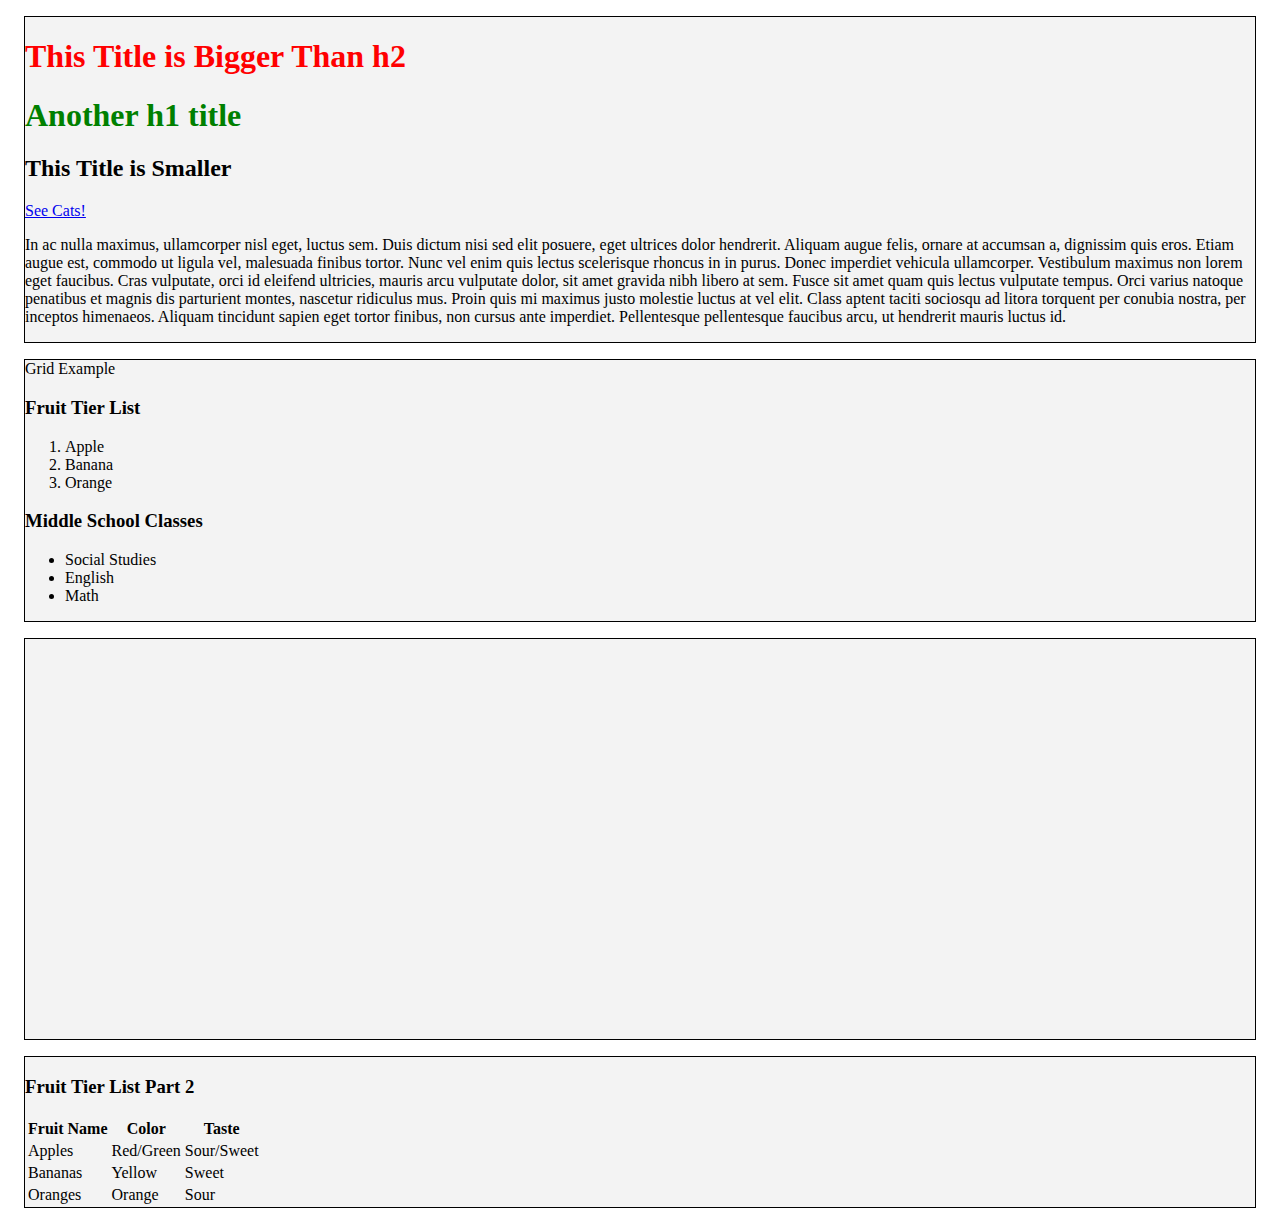
<file: index.html>
<!DOCTYPE html>
<html lang="en">
  <head>
    <meta charset="UTF-8" />
    <meta http-equiv="X-UA-Compatible" content="IE=edge" />
    <meta name="viewport" content="width=device-width, initial-scale=1.0" />
    <!-- SECTION 1.1: add link tag for css file below here -->
    <link rel="stylesheet" href="/css/styles.css" />
    <!-- SECTION 1.8: add link tag for font below here -->

    <!-- SECTION 2.1: add link tag for Bootstrap below here -->
    <link
    href="https://cdn.jsdelivr.net/npm/bootstrap@5.1.3/dist/css/bootstrap.min.css"
    rel="stylesheet"
    integrity="sha384-1BmE4kWBq78iYhFldvKuhfTAU6auU8tT94WrHftjDbrCEXSU1oBoqyl2QvZ6jIW3"
    crossorigin="anonymous"
  />

    <title>Home</title>
  </head>
  <body>
    <!-- SECTION 2.6: add navbar component here -->

    <!-- SECTION 2.2: add opening main tag with container class here -->
    <main class="container">



    <!-- SECTION 1.4: add blk-border and row class here -->
    <div id="text-tags" class="blk-border">
      <h1>This Title is Bigger Than h2</h1>
      <!-- SECTION 1.2: add id green-text to the h1 tag below -->
      <h1 id="green-text">Another h1 title</h1>
      <h2>This Title is Smaller</h2>

      <a href="/pages/cats.html">See Cats!</a>
      <p>
        In ac nulla maximus, ullamcorper nisl eget, luctus sem. Duis dictum nisi
        sed elit posuere, eget ultrices dolor hendrerit. Aliquam augue felis,
        ornare at accumsan a, dignissim quis eros. Etiam augue est, commodo ut
        ligula vel, malesuada finibus tortor. Nunc vel enim quis lectus
        scelerisque rhoncus in in purus. Donec imperdiet vehicula ullamcorper.
        Vestibulum maximus non lorem eget faucibus. Cras vulputate, orci id
        eleifend ultricies, mauris arcu vulputate dolor, sit amet gravida nibh
        libero at sem. Fusce sit amet quam quis lectus vulputate tempus. Orci
        varius natoque penatibus et magnis dis parturient montes, nascetur
        ridiculus mus. Proin quis mi maximus justo molestie luctus at vel elit.
        Class aptent taciti sociosqu ad litora torquent per conubia nostra, per
        inceptos himenaeos. Aliquam tincidunt sapien eget tortor finibus, non
        cursus ante imperdiet. Pellentesque pellentesque faucibus arcu, ut
        hendrerit mauris luctus id.
      </p>
    </div>

    <!-- SECTION 1.4: add blk-border and row class here -->
    <div id="lists"class="blk-border"
      <h2>Grid Example</h2>
      <!-- SECTION 2.3: add enclosing div tag with class col-md-6 around h3 and ol tag-->
      <div class="row">

      <div class="col-md-6">
      <h3>Fruit Tier List</h3>
      <ol>
        <li>Apple</li>
        <li>Banana</li>
        <li>Orange</li>
      </ol>
    </div>

      <!-- SECTION 2.3: add enclosing div tag with class col-md-6 around h3 and ul tag-->
      <div class="col-md-6">
      <h3>Middle School Classes</h3>
      <ul>
        <li>Social Studies</li>
        <li>English</li>
        <li>Math</li>
      </ul>
    </div>
    </div>
    </div>

    <!-- SECTION 2.4: add flexbox example div below here -->
    <div class="blk-border">
    <div class="flex-d flex flex-wrap flexbox-example align-items-center">
<div class="blocks"></div>
<div class="blocks"></div>
<div class="blocks"></div>
<div class="blocks"></div>
<div class="blocks"></div>
  </div>
</div>


 
    <!-- SECTION 1.4: add blk-border and row class here -->
    <div id="table"class="blk-border row"
        <!-- SECTION 1.4: add blk-border and row class here -->
      <h3>Fruit Tier List Part 2</h3>
      <table>
        <head>
          <tr>
            <th>Fruit Name</th>
            <th>Color</th>
            <th>Taste</th>
          </tr>
        </head>
        <tbody>
          <tr>
            <td>Apples</td>
            <td>Red/Green</td>
            <td>Sour/Sweet</td>
          </tr>
          <tr>
            <td>Bananas</td>
            <td>Yellow</td>
            <td>Sweet</td>
          </tr>
          <tr>
            <td>Oranges</td>
            <td>Orange</td>
            <td>Sour</td>
          </tr>
        </tbody>
      </table>
    </div>
    <!-- SECTION 2.2: add closing main tag below here -->
  </main>
    <script
    src="https://cdn.jsdelivr.net/npm/bootstrap@5.1.3/dist/js/bootstrap.bundle.min.js"
    integrity="sha384-ka7Sk0Gln4gmtz2MlQnikT1wXgYsOg+OMhuP+IlRH9sENBO0LRn5q+8nbTov4+1p"
    crossorigin="anonymous"
  ></script>

    <!-- SECTION 2.1: add script tag for Bootstrap below here -->
  </body>
</html>
</file>
<file: css/styles.css>
.blk-border {
  border: 1px solid black;
  /* SECTION 1.7: background color:;;;*/
  background-color: rgba(238, 238, 238, 0.7);
  /* SECTION 1.5: spacing and padding */
  margin: 1em;
}
margin-bottom lem .blocks {
  height: 200px;
  width: 200px;
  background-color: cyan;
  margin: 1em;
}

.flexbox-example {
  height: 400px;
}

h1 {
  /* SECTION 1.2: text color */
  color: red;
  /* SECTION 1.8: using imported font */
}

#green-text {
  /* SECTION 1.2: text color */
  color: green;
}

body {
  /* SECTION 1.7: background image */
  background: url("https://cutewallpaper.org/21/ultra-hd-wallpaper/Ultra-HD-4K-Wallpapers-Wallpaper-Cave.jpg")
    no-repeat center center fixed;
  -webkit-background-size: cover;
  -moz-background-size: cover;
  background-size: cover;
  -o-background-size: cover;
}
</file>
